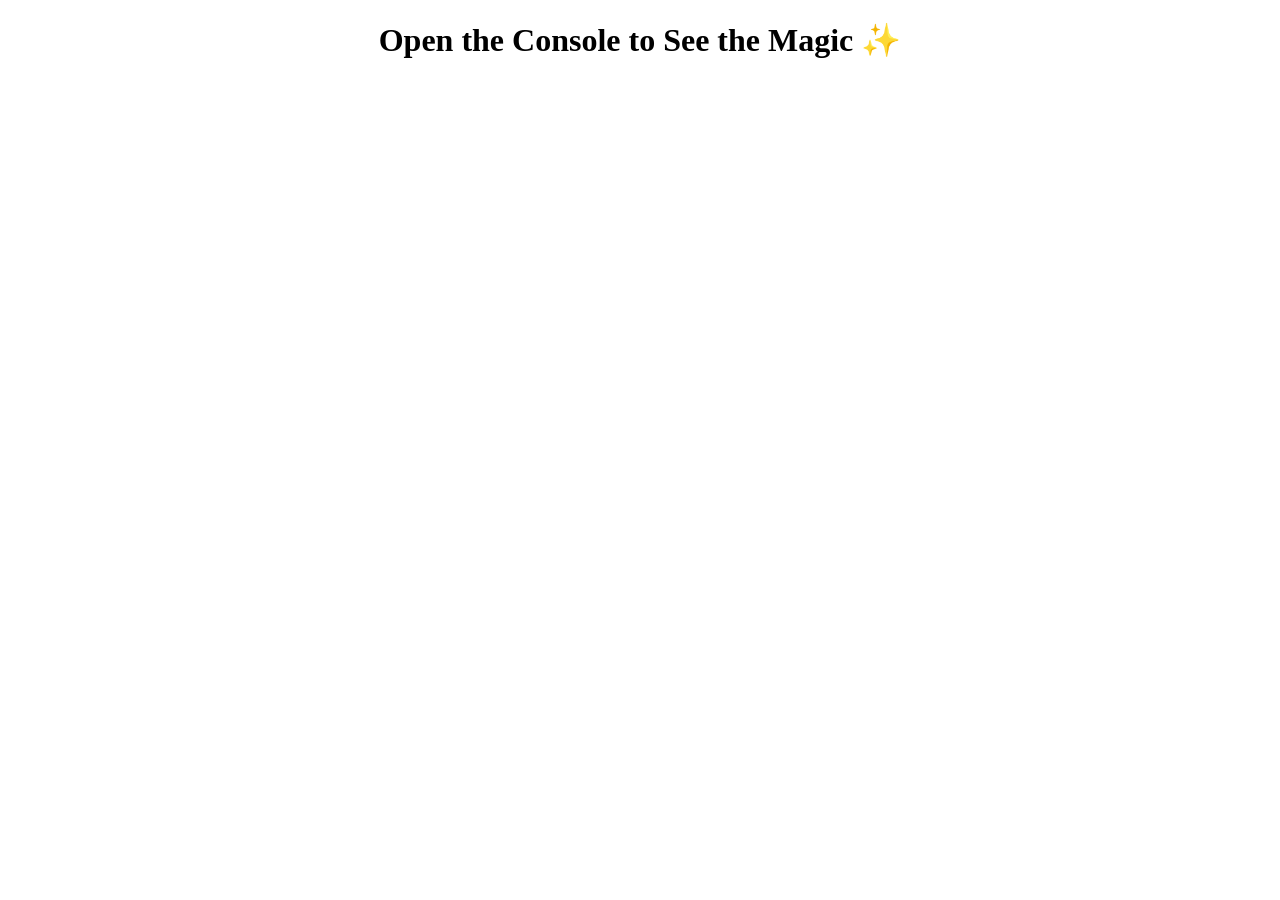
<file: 05-advanced-javascript-module/05-classes/index.html>
<!DOCTYPE html>
<html lang="en-gb">

<head>
  <meta charset="UTF-8">
  <meta name="viewport" content="width=device-width, initial-scale=1.0">
  <title>Methods</title>
</head>

<body>
  
  <h1 style="text-align:center">Open the Console to See the Magic ✨</h1>

  <script type="module" src="js/script.js"></script>

</body>
</html>
</file>
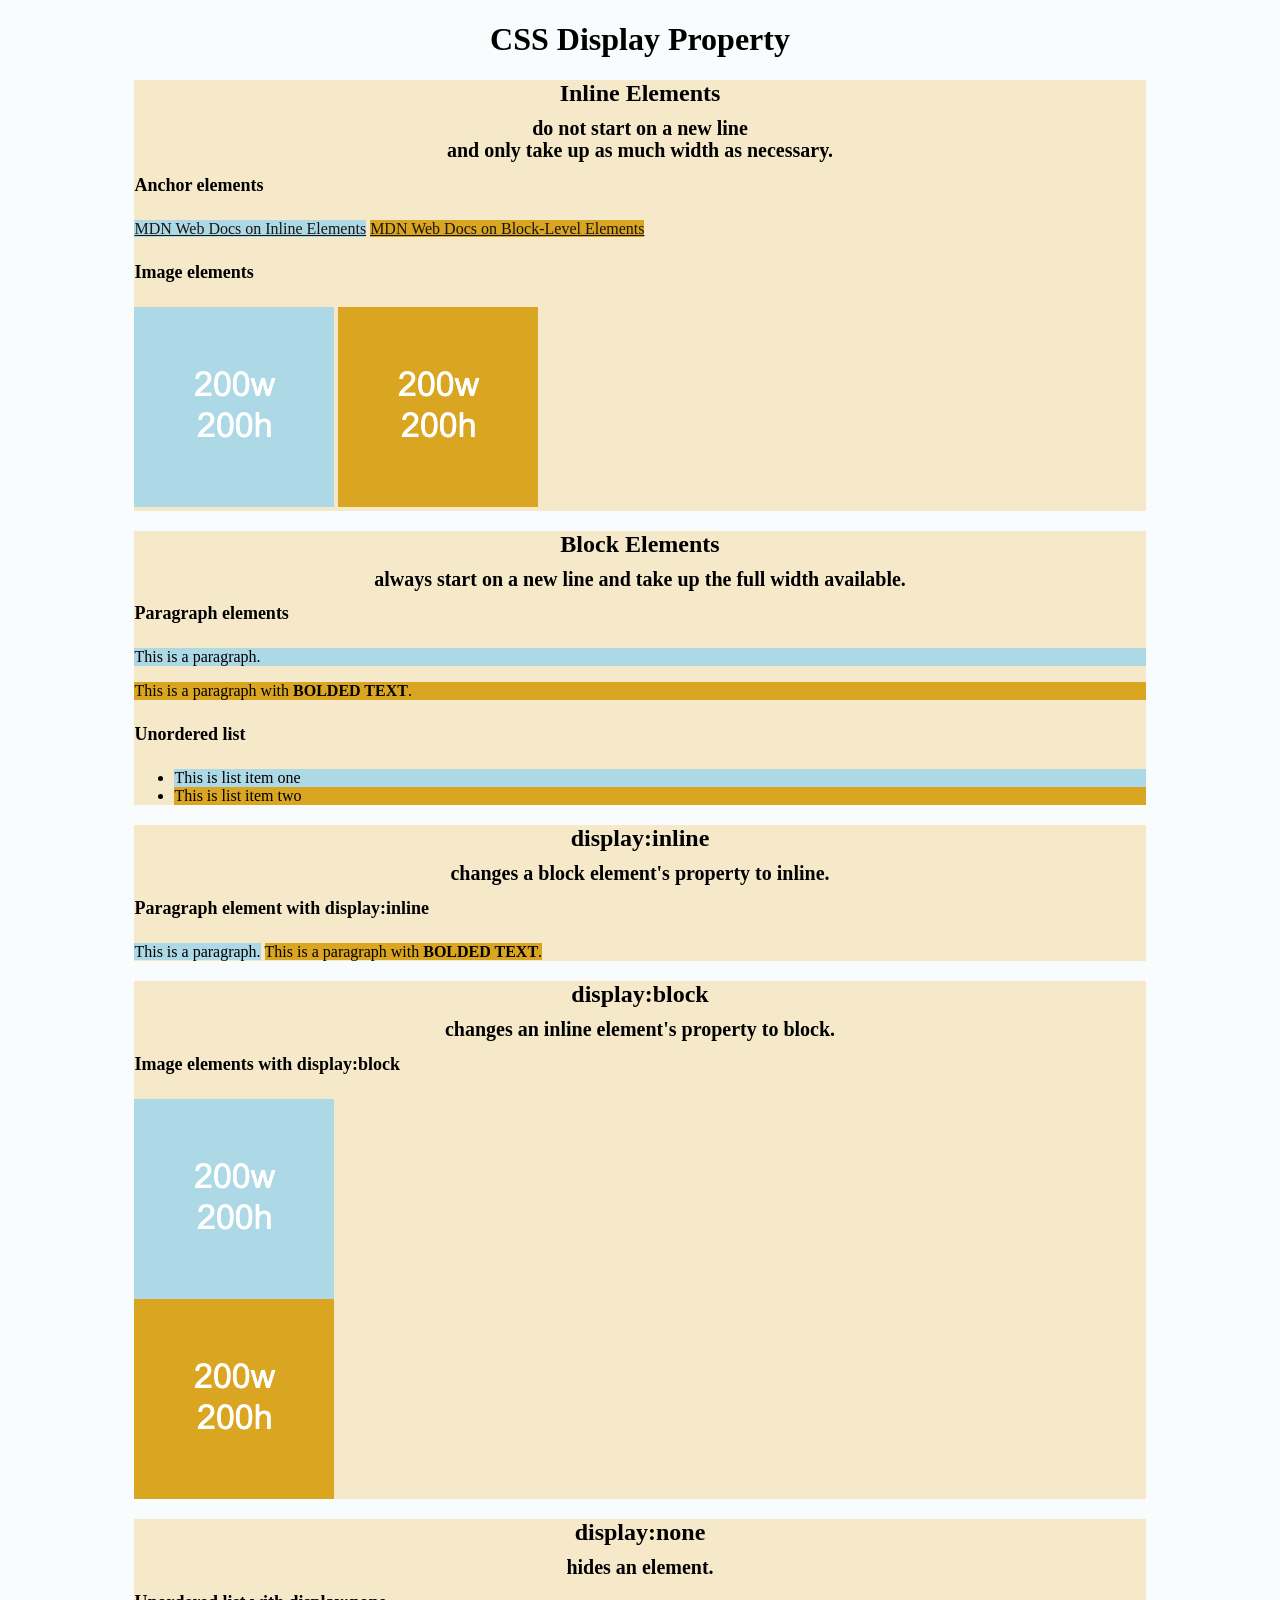
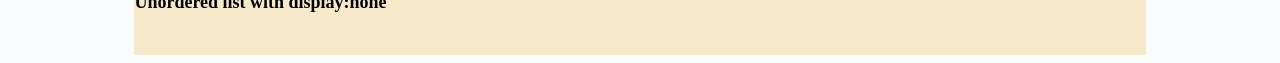
<file: 03-css-layout-box-model-lesson/activities/02-Ins-HTML-display/index.html>
<!DOCTYPE html>
<html lang="en-GB">

  <head>
    <meta charset="UTF-8">
    <title>HTML Display</title>
    <link rel="stylesheet" href="./assets/css/style.css">
  </head>

  <body>
    <header>
      <!-- Headers -->
      <h1>CSS Display Property</h1>
    </header>

    <section>
      <h2>Inline Elements</h2>
      <h3>do not start on a new line</h3>
      <h3>and only take up as much width as necessary.</h3>
      <!--Anchor elements <a> are inline elements-->
      <h4>Anchor elements</h4>
      <a class="first-element" href="https://developer.mozilla.org/en-US/docs/Web/HTML/Inline_elements">MDN Web Docs on Inline Elements</a>
      <a class="second-element" href="https://developer.mozilla.org/en-US/docs/Web/HTML/Block-level_elements">MDN Web Docs on Block-Level Elements</a>
      <!--Images <img> are inline elements-->
      <h4>Image elements</h4>
      <img class="first-element" src="./assets/images/image-1.png" alt="box with text reading 200w 200h"/>
      <img class="second-element" src="./assets/images/image-2.png" alt="box with text reading 200w 200h"/>
    </section>

    <section>
      <h2>Block Elements</h2>
      <h3>always start on a new line and take up the full width available.</h3>
      <!--Paragraph <p> elements are block elements-->
      <h4>Paragraph elements</h4>
      <p class="first-element">This is a paragraph.</p>
      <p class="second-element">This is a paragraph with <strong>BOLDED TEXT</strong>.</p>
       <!--Unordered lists are block elements-->
      <h4>Unordered list</h4>
      <ul>
        <li class="first-element" >This is list item one</li>
        <li class="second-element" >This is list item two</li>
      </ul>
    </section>

    <section>
      <h2>display:inline</h2>
      <h3>changes a block element's property to inline.</h3>
      <h4>Paragraph element with display:inline</h4>
      <p class="first-element display-inline">This is a paragraph.</p>
      <p class="second-element display-inline">This is a paragraph with <strong>BOLDED TEXT</strong>.</p>
    </section>

    <section>
      <h2>display:block</h2>
      <h3>changes an inline element's property to block.</h3>
      <h4>Image elements with display:block</h4>
      <img class="first-element display-block" src="./assets/images/image-1.png" alt="box with height and width text"/>
      <img class="second-element display-block" src="./assets/images/image-2.png" alt="box with height and width text"/>  
    </section>

    <section>
      <h2>display:none</h2>
      <h3>hides an element.</h3>
      <h4>Unordered list with display:none</h4>
      <ul class="display-none">
        <li>This is list item one</li>
        <li>This is list item two</li>
      </ul>
      <br>
    </section>

  </body>

</html>
</file>
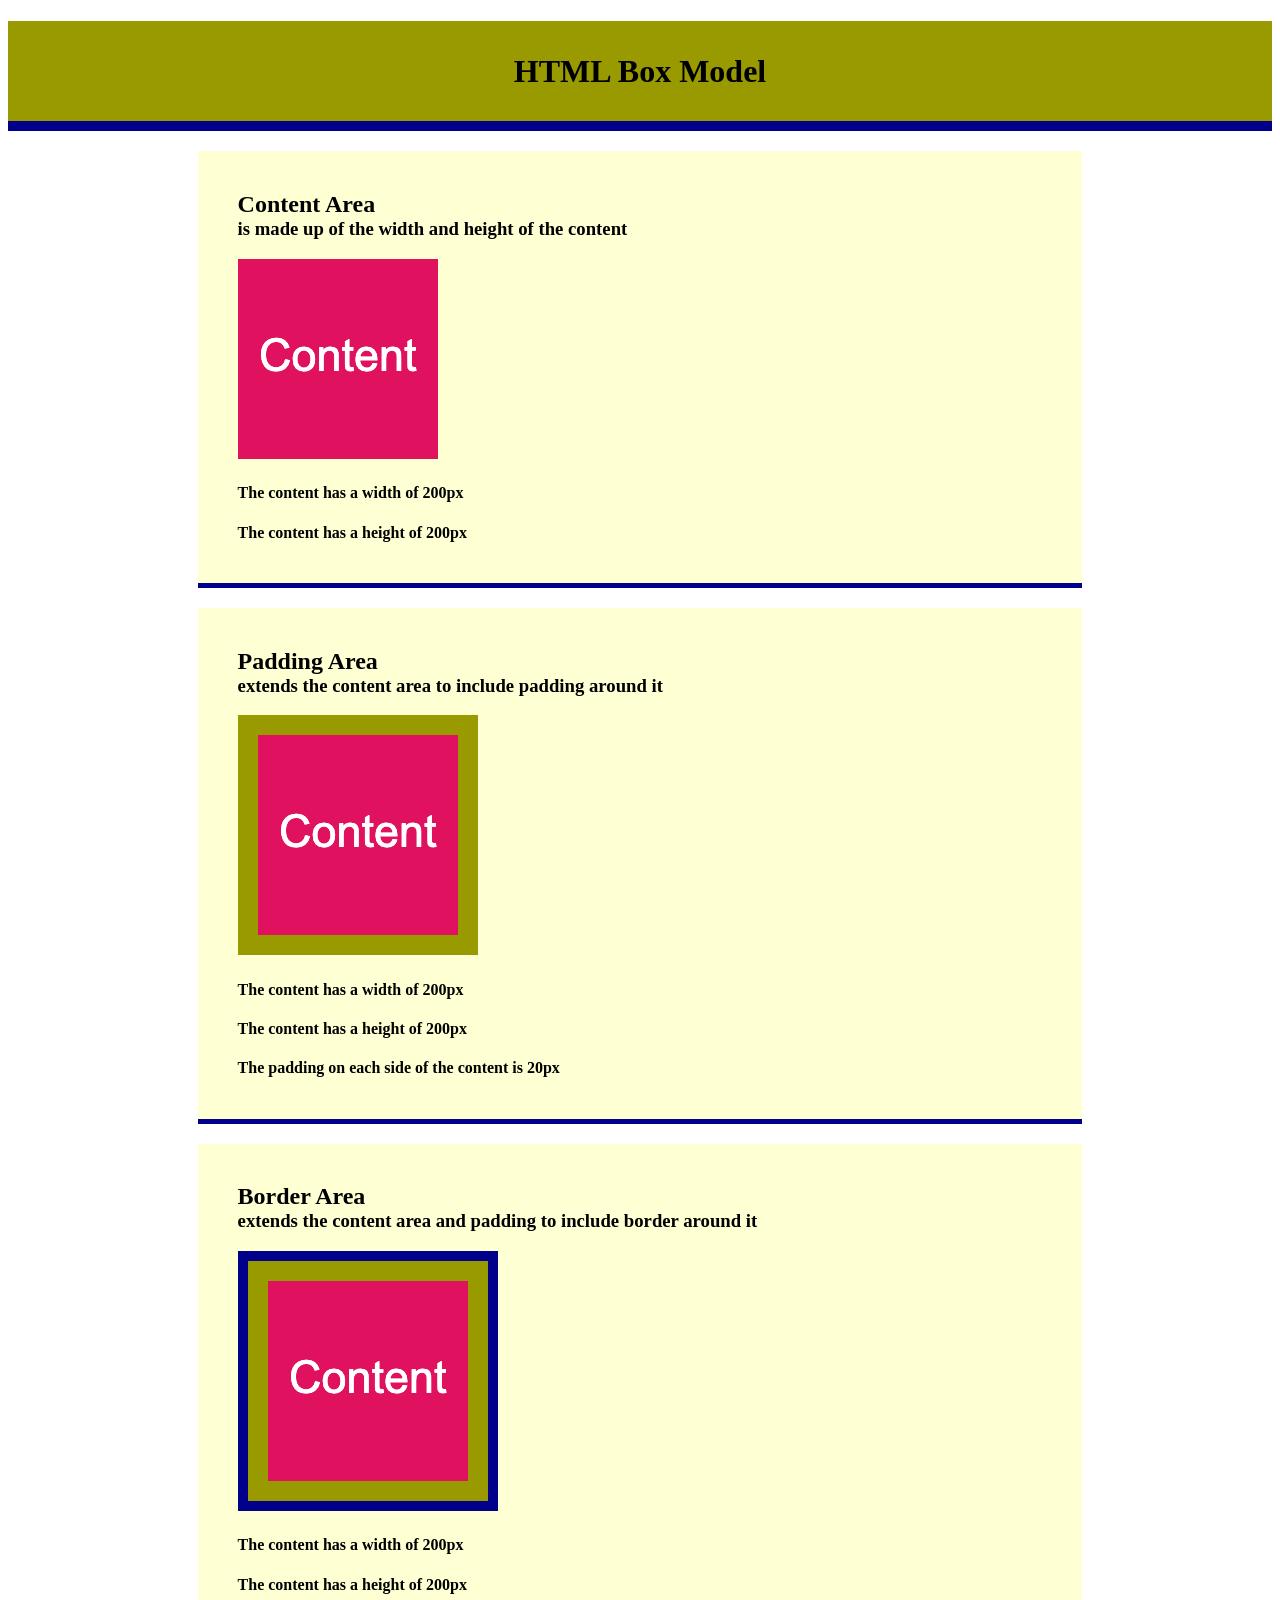
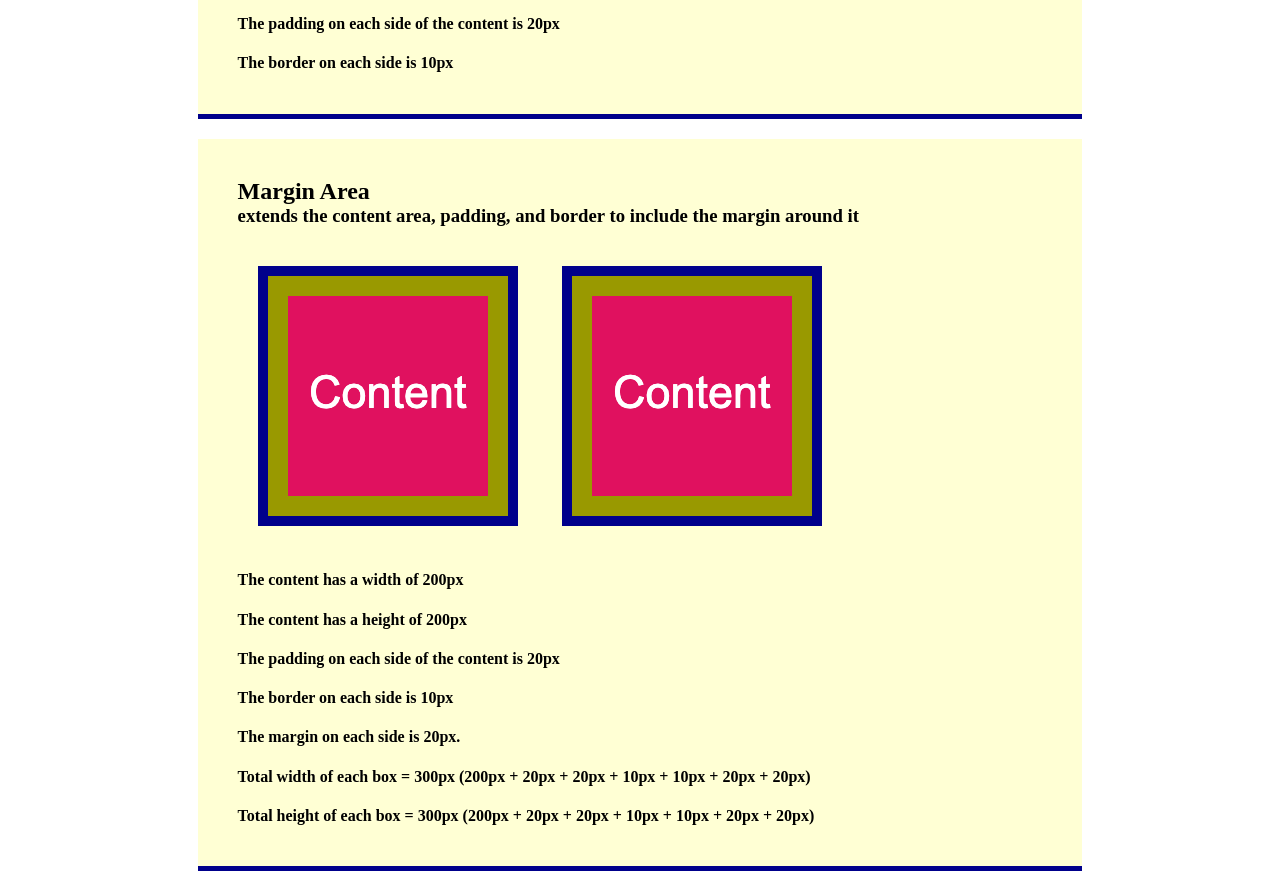
<file: 03-css-layout-box-model-lesson/activities/04-Ins-CSS-box-model/index.html>
<!DOCTYPE html>
<html lang="en-GB">

  <head>
    <meta charset="UTF-8">
    <title>CSS Box Model</title>
    <link rel="stylesheet" href="./assets/css/style.css">
  </head>

  <body>
    <header>
      <h1>HTML Box Model</h1>
    </header>
    
    <section>
      <div class="example-box">
        <h2>Content Area</h2>
        <h3>is made up of the width and height of the content</h3>
        <img src="./assets/images/image-1.png" alt="box with number 1"/>
        <h4>The content has a width of 200px</h4>
        <h4>The content has a height of 200px</h4>
      </div>
    </section>

    <section>
      <div class="example-box">
        <h2>Padding Area</h2>
        <h3>extends the content area to include padding around it</h3>
        <img class="image-padding" src="./assets/images/image-1.png" alt="box with number 1"/>
        <h4>The content has a width of 200px</h4>
        <h4>The content has a height of 200px</h4>
        <h4>The padding on each side of the content is 20px</h4>
      </div>
    </section>

    <section>
      <div class="example-box">
        <h2>Border Area</h2>
        <h3>extends the content area and padding to include border around it</h3>
        <img class="image-padding image-border" src="./assets/images/image-1.png" alt="box with number 1"/>
        <h4>The content has a width of 200px</h4>
        <h4>The content has a height of 200px</h4>
        <h4>The padding on each side of the content is 20px</h4>
        <h4>The border on each side is 10px</h4>
      </div>
    </section>

    <section>
      <div class="example-box">
        <h2>Margin Area</h2>
        <h3>extends the content area, padding, and border to include the margin around it</h3>
        <img class="image-padding image-border image-margin" src="./assets/images/image-1.png" alt="box with number 1"/>
        <img class="image-padding image-border image-margin" src="./assets/images/image-1.png" alt="box with number 1"/>
        <h4>The content has a width of 200px</h4>
        <h4>The content has a height of 200px</h4>
        <h4>The padding on each side of the content is 20px</h4>
        <h4>The border on each side is 10px</h4>
        <h4>The margin on each side is 20px.</h4>
        <h4>Total width of each box = 300px (200px + 20px + 20px + 10px + 10px + 20px + 20px)</h4>
        <h4>Total height of each box = 300px (200px + 20px + 20px + 10px + 10px + 20px + 20px)</h4>
      </div>
    </section>
      
  </body>

</html>
</file>
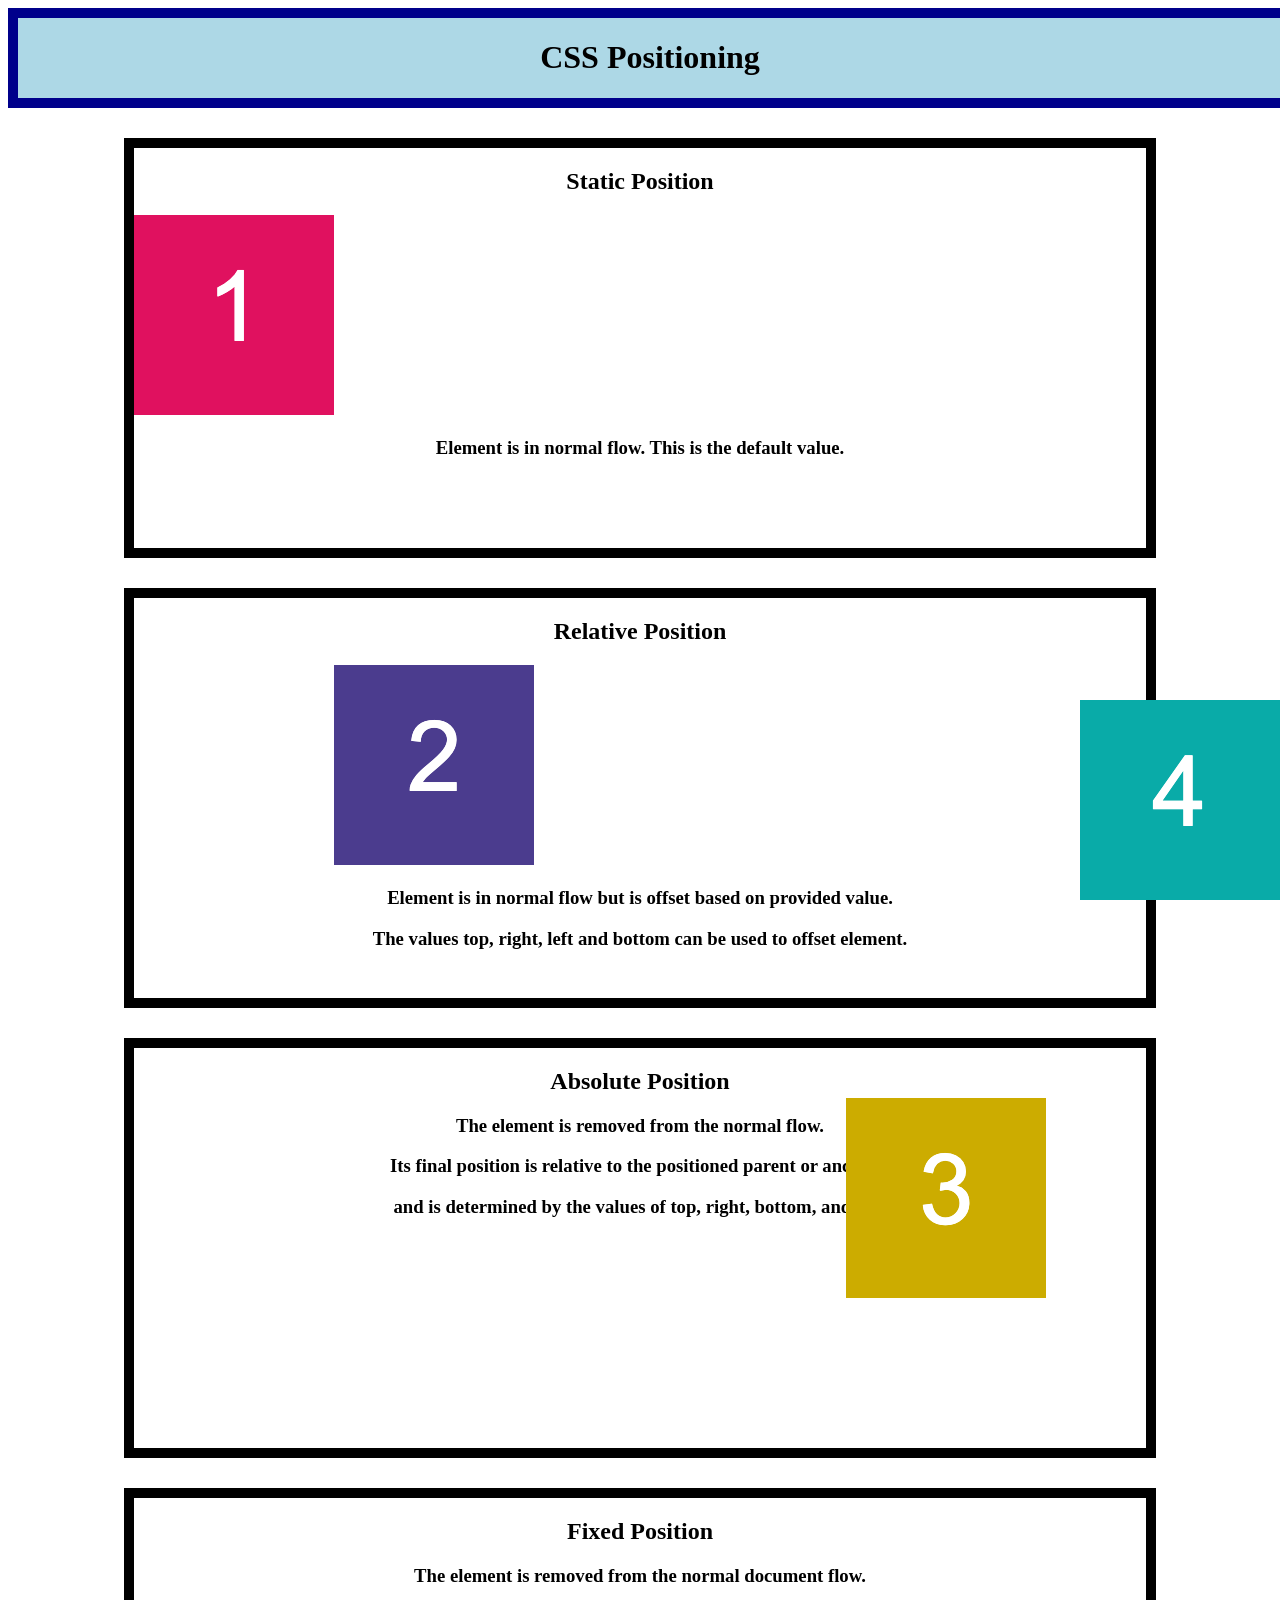
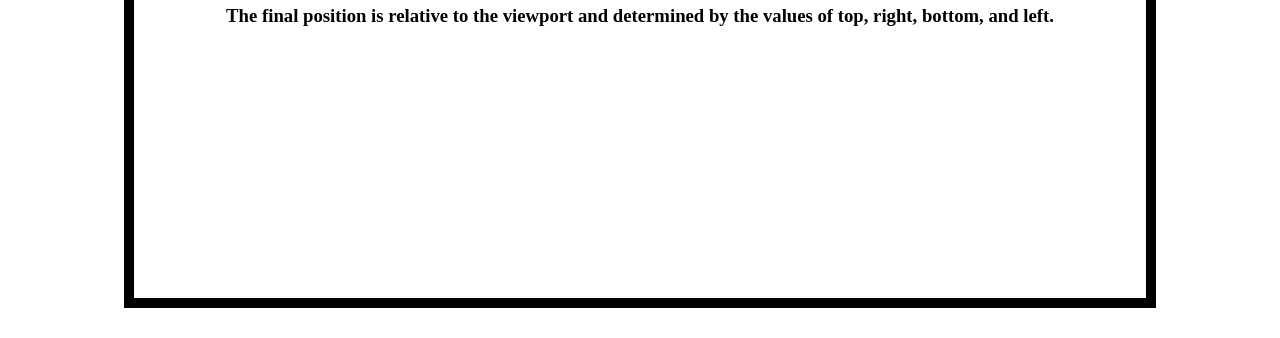
<file: 03-css-layout-box-model-lesson/activities/06-Ins-CSS-positioning/index.html>
<!DOCTYPE html>
<html lang="en-GB">
  <head>
    <meta charset="UTF-8">
    <meta name="viewport" content="width=device-width, initial-scale=1.0">
    <link rel="stylesheet" href="./assets/css/style.css">
    <title>CSS Positioning</title>
  </head>

  <body>
    <header>
      <h1>CSS Positioning</h1>
    </header>

    <section>
      <h2>Static Position</h2>
      <img src="./assets/images/image-1.png" alt="box with number 1"/>
      <h3>Element is in normal flow. This is the default value.</h3>
    </section>

    <section>
      <h2>Relative Position</h2>
      <img id="relative-box" src="./assets/images/image-2.png" alt="box with number 2"/>
      <h3>Element is in normal flow but is offset based on provided value.</h3>
      <h3>The values top, right, left and bottom can be used to offset element.</h3>
    </section>

    <section id="absolute-section">
      <h2>Absolute Position</h2>
      <img id="absolute-box" src="./assets/images/image-3.png" alt="box with number 3"/>
      <h3>The element is removed from the normal flow.</h3>
      <h3>Its final position is relative to the positioned parent or ancestor</h3>
      <h3>and is determined by the values of top, right, bottom, and left.</h3>
    </section>

    <section>
      <h2>Fixed Position</h2>
      <img id="fixed-box" src="./assets/images/image-4.png" alt="box with number 4">
      <h3>The element is removed from the normal document flow.</h3>
      <h3>The final position is relative to the viewport and determined by the values of top, right, bottom, and left. </h3>
    </section>
  </body>

</html>
</file>
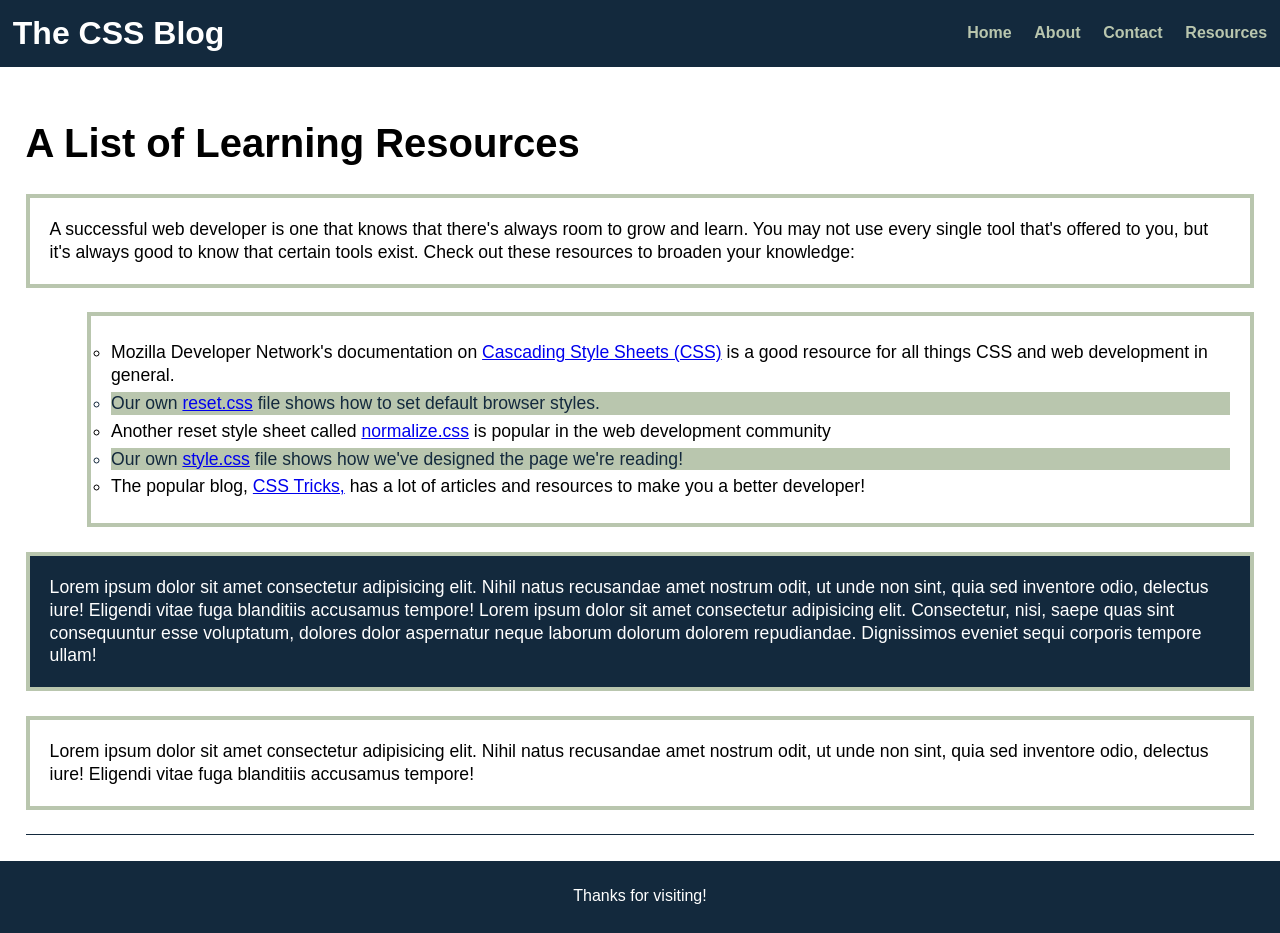
<file: 02-css-module/03-wireframing-selectors-variables-lesson/activities/03-Ins-CSS-Selectors/index.html>
<!DOCTYPE html>
<html lang="en-gb">

<head>
  <meta charset="UTF-8" />
  <meta name="viewport" content="width=device-width, initial-scale=1.0" />
  <title>Advanced Selectors with CSS</title>
  <link rel="stylesheet" href="./assets/css/reset.css" />
  <link rel="stylesheet" href="./assets/css/style.css" />
</head>

<body>
  <header>
    <h1>The CSS Blog</h1>
    <nav>
      <ul>
        <li><a href="#">Home</a></li>
        <li><a href="#">About</a></li>
        <li><a href="#">Contact</a></li>
        <li><a href="#">Resources</a></li>
      </ul>
    </nav>
  </header>

  <main>
    <section>
      <article>
        <h2>A List of Learning Resources</h2>
        <div>
          <p>A successful web developer is one that knows that there's always room to grow and learn. You may not use
            every single tool that's offered to you, but it's always good to know that certain tools exist. Check out
            these resources to broaden your knowledge:</p>
          <ul>
            <li>
              Mozilla Developer Network's documentation on <a
                href="https://developer.mozilla.org/en-US/docs/Web/CSS">Cascading Style Sheets (CSS)</a> is a good
              resource for all things CSS and web development in general.
            </li>
            <li>Our own <a href="./assets/css/reset.css">reset.css</a> file shows how to set default browser styles.
            </li>
            <li>Another reset style sheet called
              <a href="https://necolas.github.io/normalize.css/8.0.1/normalize.css">normalize.css</a> is popular in the
              web development community</li>
            <li>Our own <a href="./assets/css/style.css">style.css</a> file shows how we've designed the page we're
              reading!
            </li>

            <li>The popular blog, <a href="https://css-tricks.com/">CSS Tricks,</a> has a lot of articles and resources
              to make you a better developer!
            </li>

          </ul>
          <p>Lorem ipsum dolor sit amet consectetur adipisicing elit. Nihil natus recusandae amet nostrum odit, ut unde
            non sint, quia sed inventore odio, delectus iure! Eligendi vitae fuga blanditiis accusamus tempore! Lorem
            ipsum dolor sit amet consectetur adipisicing elit. Consectetur, nisi, saepe quas sint consequuntur esse
            voluptatum, dolores dolor aspernatur neque laborum dolorum dolorem repudiandae. Dignissimos eveniet sequi
            corporis tempore ullam!</p>
          <p>Lorem ipsum dolor sit amet consectetur adipisicing elit. Nihil natus recusandae amet nostrum odit, ut unde
            non sint, quia sed inventore odio, delectus iure! Eligendi vitae fuga blanditiis accusamus tempore!</p>
        </div>
      </article>
    </section>
  </main>

  <footer>
    <span>Thanks for visiting!</span>
  </footer>
</body>

</html>
</file>
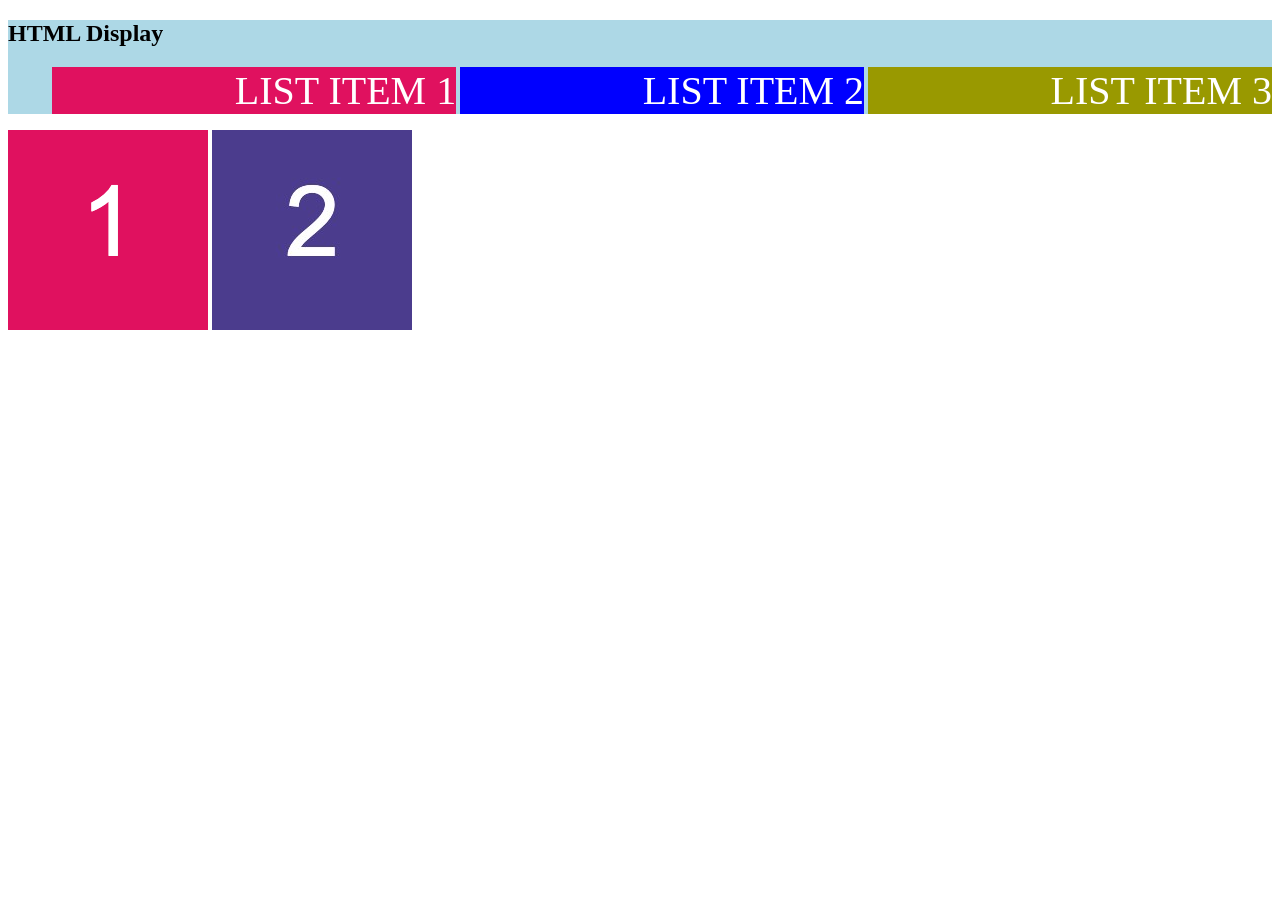
<file: 03-css-layout-box-model-lesson/activities/03-Stu-HTML-display/starter/index.html>
<!DOCTYPE html>
<html lang="en-GB">

  <head>
    <meta charset="UTF-8">
    <title>HTML Display</title>
    <link rel="stylesheet" href="./assets/css/style.css">
  </head>

  <body>
    <header>
      <h2>HTML Display</h2>
      <nav>
        <ul>
          <li id="item-1">LIST ITEM 1</li>
          <li id="item-2">LIST ITEM 2</li>
          <li id="item-3">LIST ITEM 3</li>
        </ul>
      </nav>
    </header>
    
    <section>
      <img src="./assets/images/image-1.png" alt="box with number 1"/>
      <img src="./assets/images/image-2.png" alt="box with number 2"/> 
      <img id="image-3" src="./assets/images/image-3.png" alt="box with number 3"/> 
    </section>
  </body>

</html>
</file>
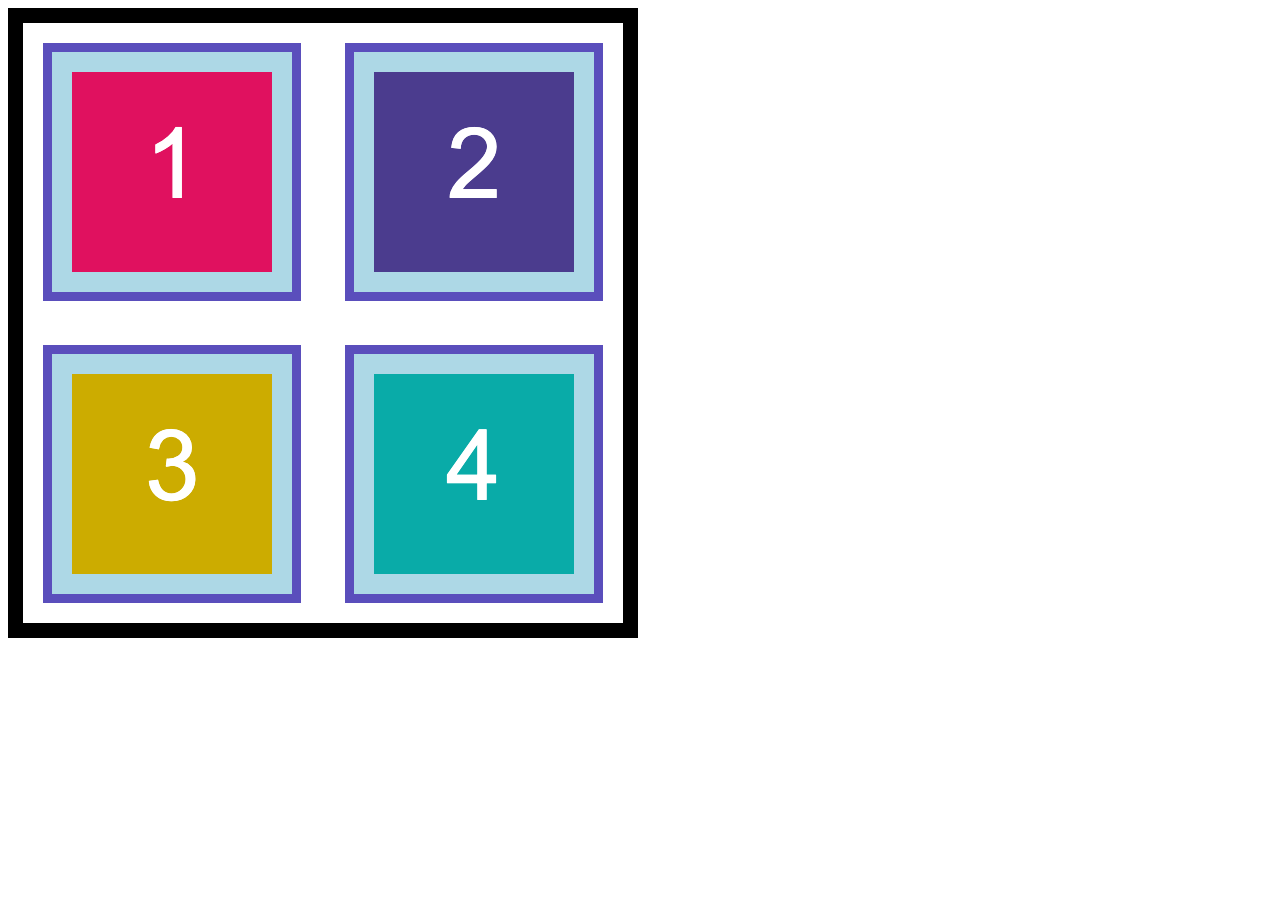
<file: 03-css-layout-box-model-lesson/activities/05-Stu-CSS-box-model/starter/index.html>
<!DOCTYPE html>
<html lang="en-GB">

  <head>
    <meta charset="UTF-8">
    <title>HTML Box Model</title>
    <link rel="stylesheet" type="text/css" href="./assets/css/style.css">
  </head>

  <body>
    <section>
      <img src="./assets/images/image-1.png" alt="box with number 1"/>
      <img src="./assets/images/image-2.png" alt="box with number 2"/>
      <img src="./assets/images/image-3.png" alt="box with number 3"/>
      <img src="./assets/images/image-4.png" alt="box with number 4"/>
    </section>
  </body>

</html>
</file>
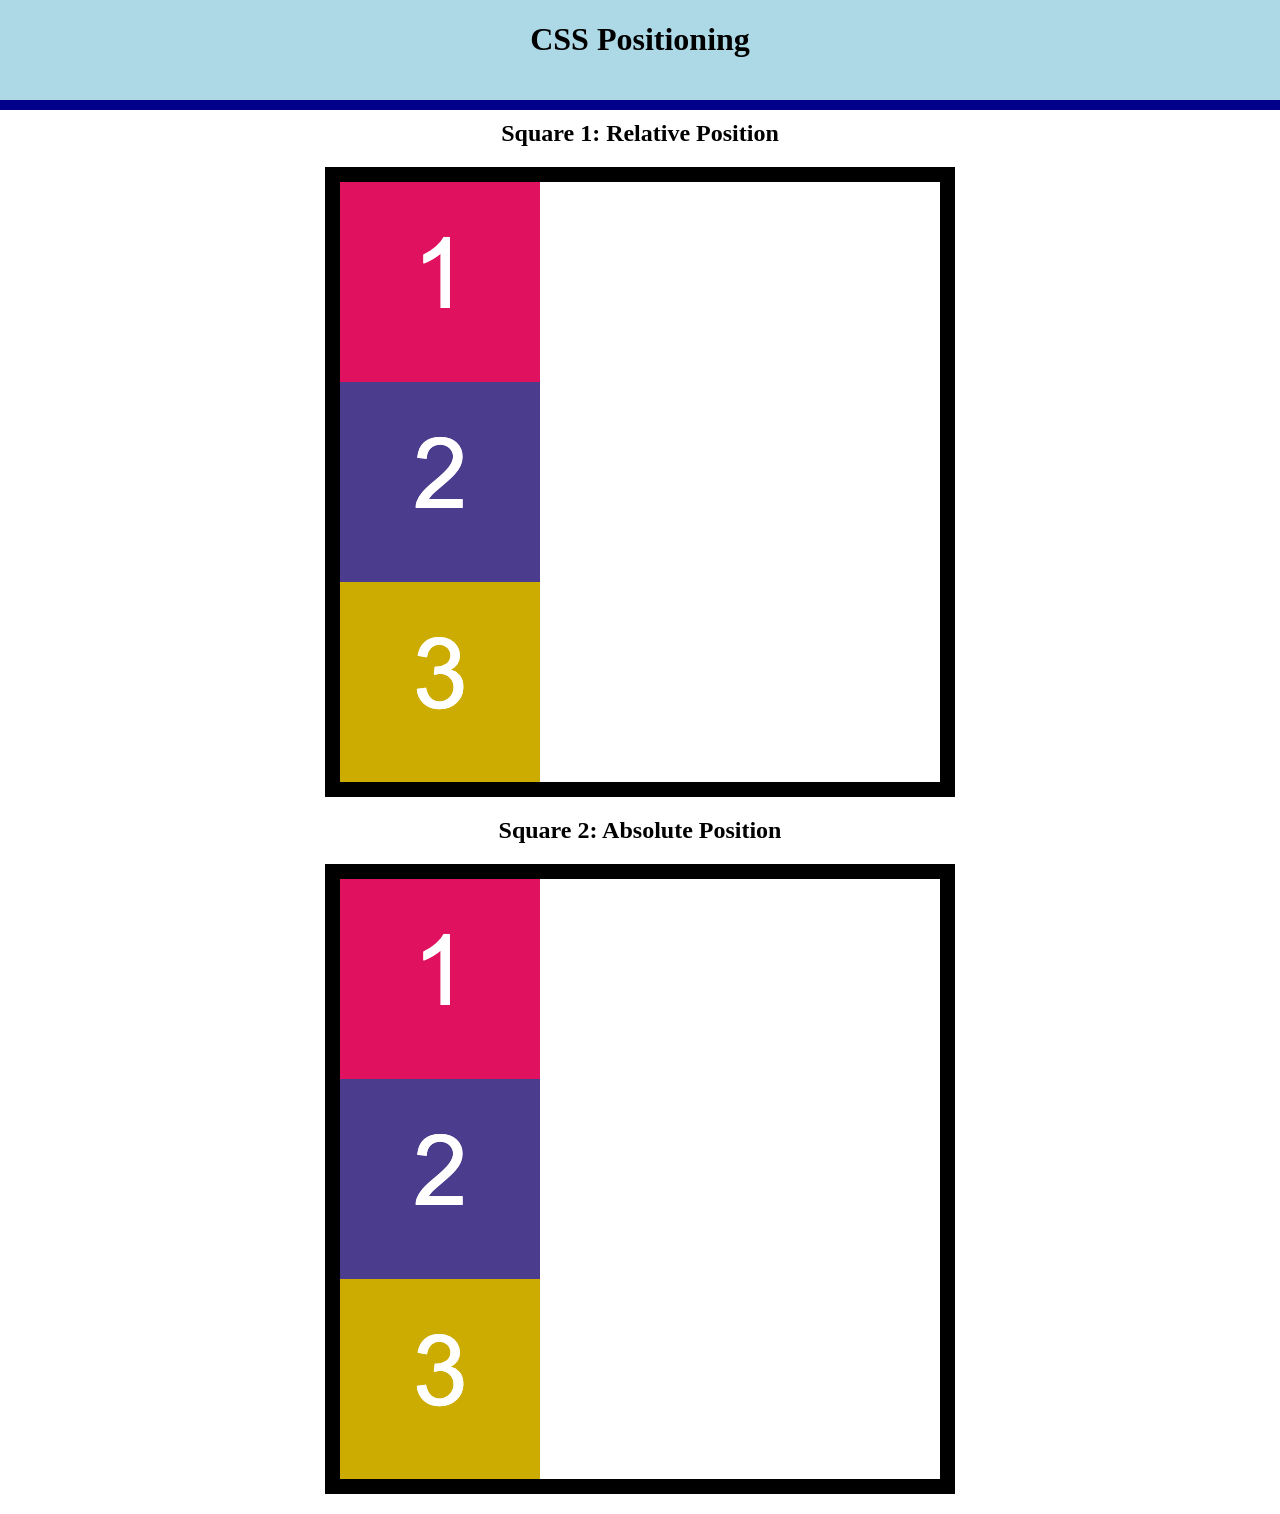
<file: 03-css-layout-box-model-lesson/activities/07-Stu-CSS-positioning/starter/index.html>
<!DOCTYPE html>
<html lang="en-GB">

  <head>
    <meta charset="UTF-8">
    <title>CSS Positioning</title>
    <link rel="stylesheet" type="text/css" href="./assets/css/style.css">
  </head>

  <body>
    <header>
      <h1>CSS Positioning</h1>
    </header>

    <main>
      <section>
        <h2>Square 1: Relative Position</h2>
        <div class="container">
          <img src="./assets/images/image-1.png" alt="box with number 1"/>
          <img id="relative-box-2" src="./assets/images/image-2.png" alt="box with number 2"/>
          <img src="./assets/images/image-3.png" alt="box with number 3"/>
        </div>
      </section>

      <section>
        <h2>Square 2: Absolute Position</h2>
        <div class="container absolute-container">
          <img src="./assets/images/image-1.png" alt="box with number 1"/>
          <img id="absolute-box-2"src="./assets/images/image-2.png" alt="box with number 2"/>
          <img src="./assets/images/image-3.png" alt="box with number 3"/>
        </div>
      </section>
    </main>
  </body>

</html>
</file>
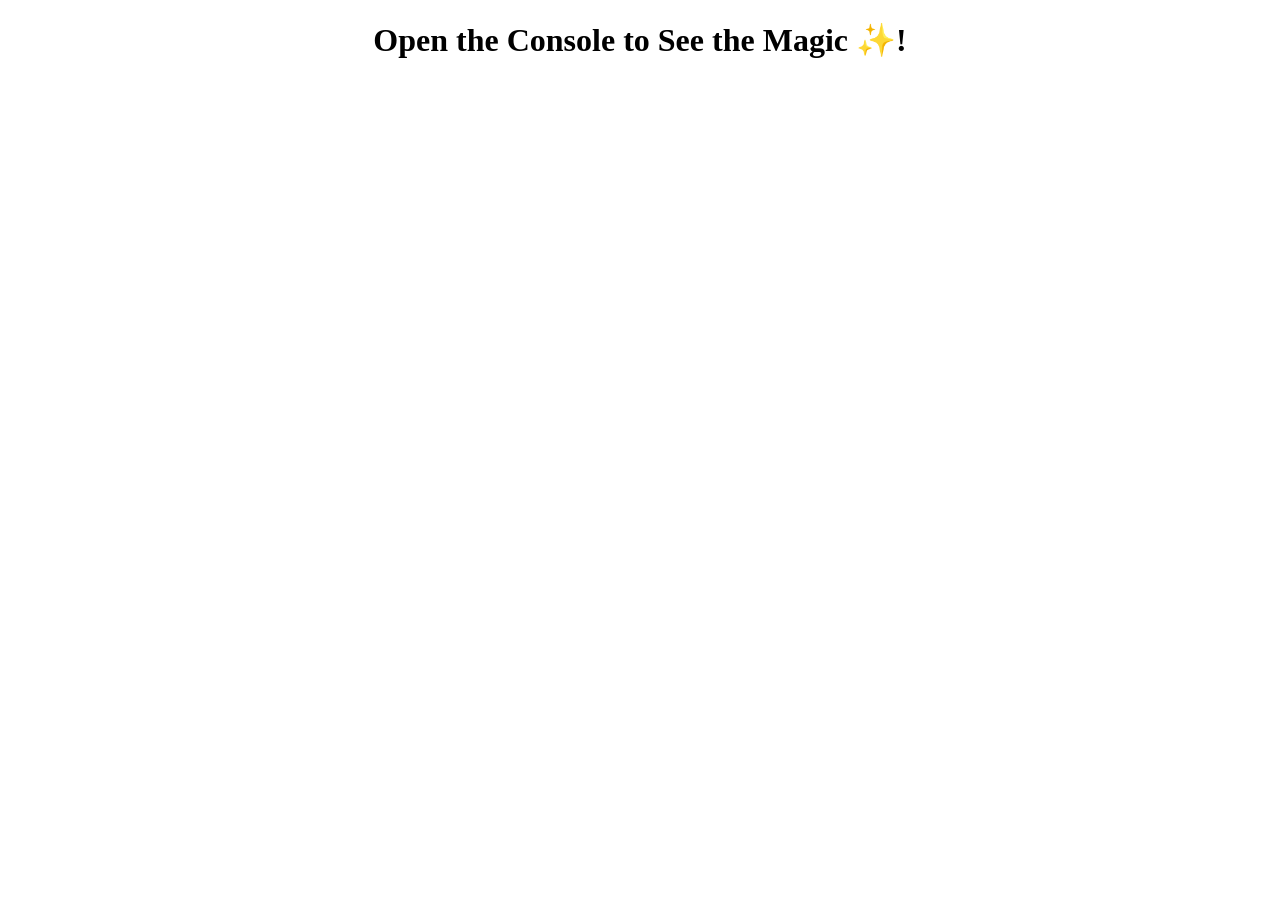
<file: 04-javascript-module/01-syntax-lesson/activities/01-Ins-Script-ConsoleLog/index.html>
<!DOCTYPE html>
<html lang="en-gb">

<head>
  <meta charset="UTF-8">
  <meta name="viewport" content="width=device-width, initial-scale=1.0">
  <title>Script Tags and Console Log</title>
</head>

<body>
  <h1 style="text-align:center;">Open the Console to See the Magic ✨! </h1>

  <!--Inline script-->

  <script>

    //Console logs write data directly to the console.

    console.log("This is the log for the 🔥INLINE🔥 JavaScript");

  </script>

  <!--Link to external JavaScript file-->

  <script src="script.js"></script>

</body>
</html>
</file>
<file: 03-css-layout-box-model-lesson/activities/02-Ins-HTML-display/assets/css/style.css>
body {
  background-color: #f8fcfd;
}

h1,
h2,
h3 {
  text-align: center;
}

h3 {
  font-size: 20px;
  line-height: 2px;
}

h4 {
  font-size: 18px;
}

a {
  font-size: 16px;
  color: #181510;
}

section {
  margin: 0 auto;
  width: 80%;
  background-color: #f6e9c9;
}

.first-element {
  background-color: lightblue;
}

.second-element {
  background-color: goldenrod;
}

/* Sets display of all elements with class selector to block */
.display-block {
  display: block;
}

/* Sets display of all elements with class selector to inline */
.display-inline {
  display: inline;
}

/* Sets display of all elements with class selector to inline */
.display-none {
  display: none;
}
</file>
<file: 03-css-layout-box-model-lesson/activities/04-Ins-CSS-box-model/assets/css/style.css>
header {
  height: 100px;
  width: 100%;
  /* Sets border to bottom only */
  border-bottom: 10px solid darkblue;
  background-color: #999900;
}

section {
  width: 70%;
  /* Sets top and bottom margin to 20px. Auto will center element */
  margin: 20px auto;
  border-bottom: 5px solid darkblue;
  background-color: #ffffd4;
}

h1 {
  text-align: center;
  line-height: 100px;
}

h2 {
  /* Sets bottom margin to 0 */
  margin-bottom: 0;
}

h3 {
  /* Sets top margin to 0 */
  margin-top: 0;
}

.example-box {
  /* Shortcut method sets top and bottom padding to 20px and left and right to 40px */
  padding: 20px 40px;
}

.image-padding {
  /* Sets padding on all sides to 20px */
  padding: 20px;
  background-color: #999900;
}

.image-border {
  /* Sets border on all sides */
  border: 10px solid darkblue;
}

.image-margin {
  /* Sets all sides to 20px */
  margin: 20px;
}
</file>
<file: 03-css-layout-box-model-lesson/activities/06-Ins-CSS-positioning/assets/css/style.css>
h1,
h2,
h3 {
  text-align: center;
}

header {
  width: 100%;
  border: 10px solid darkblue;
  background-color: lightblue;
}

section {
  height: 400px;
  width: 80%;
  margin: 30px auto;
  border: 10px solid black;
}

/* Relative positioning */
#relative-box {
  position: relative;
  left: 200px;
}

/* Absolute positioning */
#absolute-section {
  position: relative;
}

#absolute-box {
  position: absolute;
  top: 50px;
  right: 100px;
}

/* Fixed positioning */
#fixed-box {
  position: fixed;
  bottom: 0;
  right: 0;
}
</file>
<file: 02-css-module/03-wireframing-selectors-variables-lesson/activities/03-Ins-CSS-Selectors/assets/css/style.css>
body {
  display: flex;
  flex-direction: column;
  line-height: 1.3;
}

header {
  display: flex;
  justify-content: space-between;
  align-items: center;
  padding: 1%;
  background-color: #13293d;
  color: #fff;
}

h1 {
  font-size: 200%;
}

h2 {
  margin: 2% 0;
  font-size: 250%;
}

nav ul {
  display: flex;
  justify-content: space-between;
  min-width: 300px;
}

nav a {
  color: #b9c6ae;
  font-weight: bold;
  text-decoration: none;
}

nav a:hover {
  color: #fff;
}

main {
  display: flex;
  flex: 1 1 0;
  max-width: 96%;
  margin: 2% auto;
}

article {
  border-bottom: 1px solid #13293d;
}

article p {
  margin: 2% 0;
  font-size: 110%;
}

article ul {
  margin-left: 5%;
  font-size: 110%;
  list-style: circle;
}

article li {
  margin: 5px 0;
}

/* Use :nth-child() to select every even list item */
article ul li:nth-child(even) {
  background-color: #b9c6ae;
  color: #13293d;
}

/* Use adjacent sibling combinator (+) to select all <p> elements that come immediately after a <ul> element inside of an <article> element */
article ul + p {
  background-color: #13293d;
  color: #fff;
}

/* Use child combinator (>) with a wildcard selector (*) to select every single element that is a direct descendant (or child) of any <div> element in an <article> element */
article div > * {
  padding: 20px;
  border: 4px solid #b9c6ae;
}

footer {
  display: flex;
  justify-content: center;
  padding: 2%;
  background-color: #13293d;
  color: #fff;
}

@media screen and (max-width: 768px) {
  header {
    flex-direction: column;
  }

  main {
    max-width: 1200px;
  }
}
</file>
<file: 03-css-layout-box-model-lesson/activities/03-Stu-HTML-display/starter/assets/css/style.css>
header {
  width: 100%;
  background-color: lightblue;
}

h2 {
  text-align: left;
}

ul {
  text-align: right;
  color: #ffffff;
}

li {
  list-style-type: none;
  font-size: 40px;
  width: 33%;   /* Each list takes up 30% of the screen width */
  display: inline-block; /* Display lists in a row */
}

img {
  margin: 0 auto;
}

#item-1 {
  background-color: #e0115f;
}

#item-2 {
  background-color: #0000ff;
}

#item-3 {
  background-color: #999900;
}

#image-3 {
  display: none;
}
</file>
<file: 03-css-layout-box-model-lesson/activities/05-Stu-CSS-box-model/starter/assets/css/style.css>
section {
  width: 600px;
  height: 600px;
  text-align: center;
  border: 15px solid black;
}

img {
  width: 200px;
  height: 200px;
  background-color: lightblue;
  padding: 20px;
  margin: 20px;
  border: 9px solid rgb(90, 78, 188)
}
</file>
<file: 03-css-layout-box-model-lesson/activities/07-Stu-CSS-positioning/starter/assets/css/style.css>
body {
  position: relative;
  margin: 0;
  padding: 0;
}

main {
  padding-top: 100px;
}

h1,
h2,
h3 {
  text-align: center;
}

img {
  display: block;
}

header {
  position: fixed;
  top: 0;
  z-index: 2;
  width: 100%;
  height: 100px;
  border-bottom: 10px solid darkblue;
  background-color: lightblue;
}

.container {
  width: 600px;
  height: 600px;
  margin: 20px auto;
  border: 15px solid black;
}

.absolute-container {
  position: relative;
}
</file>
